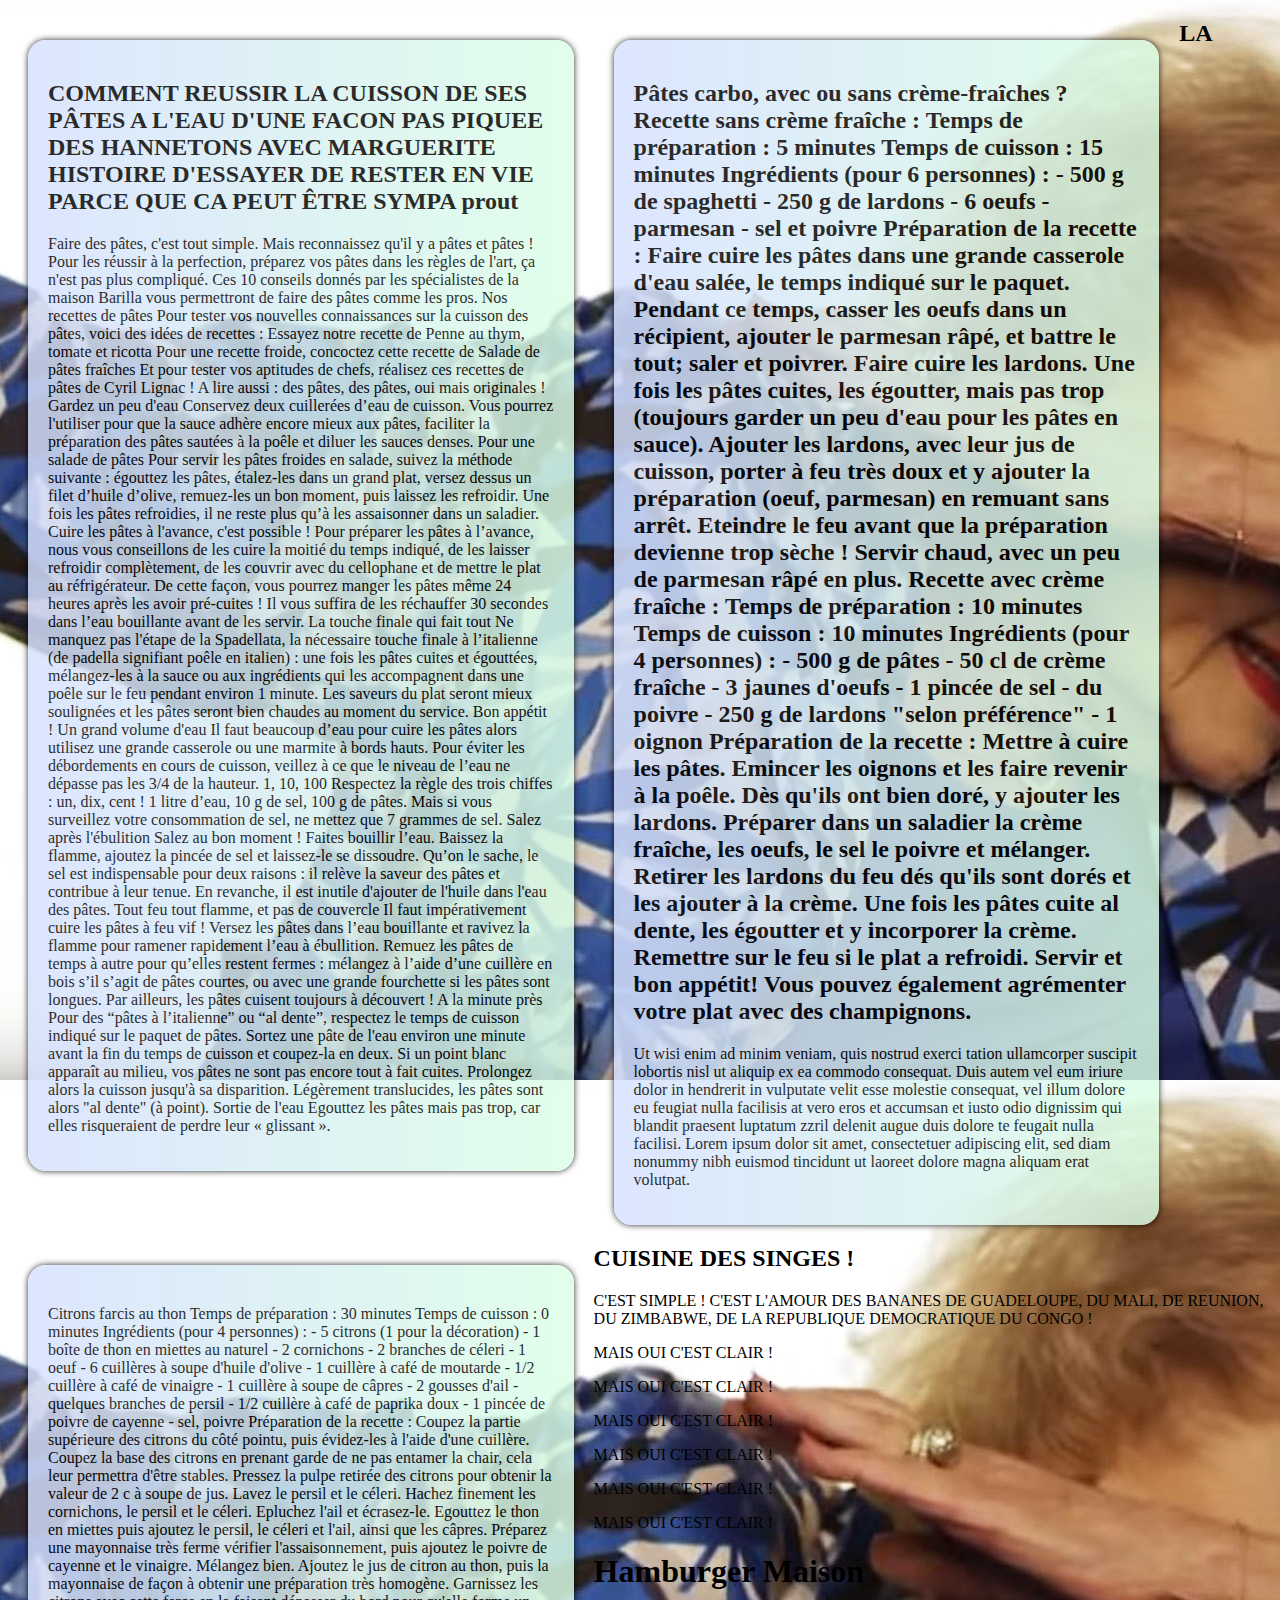
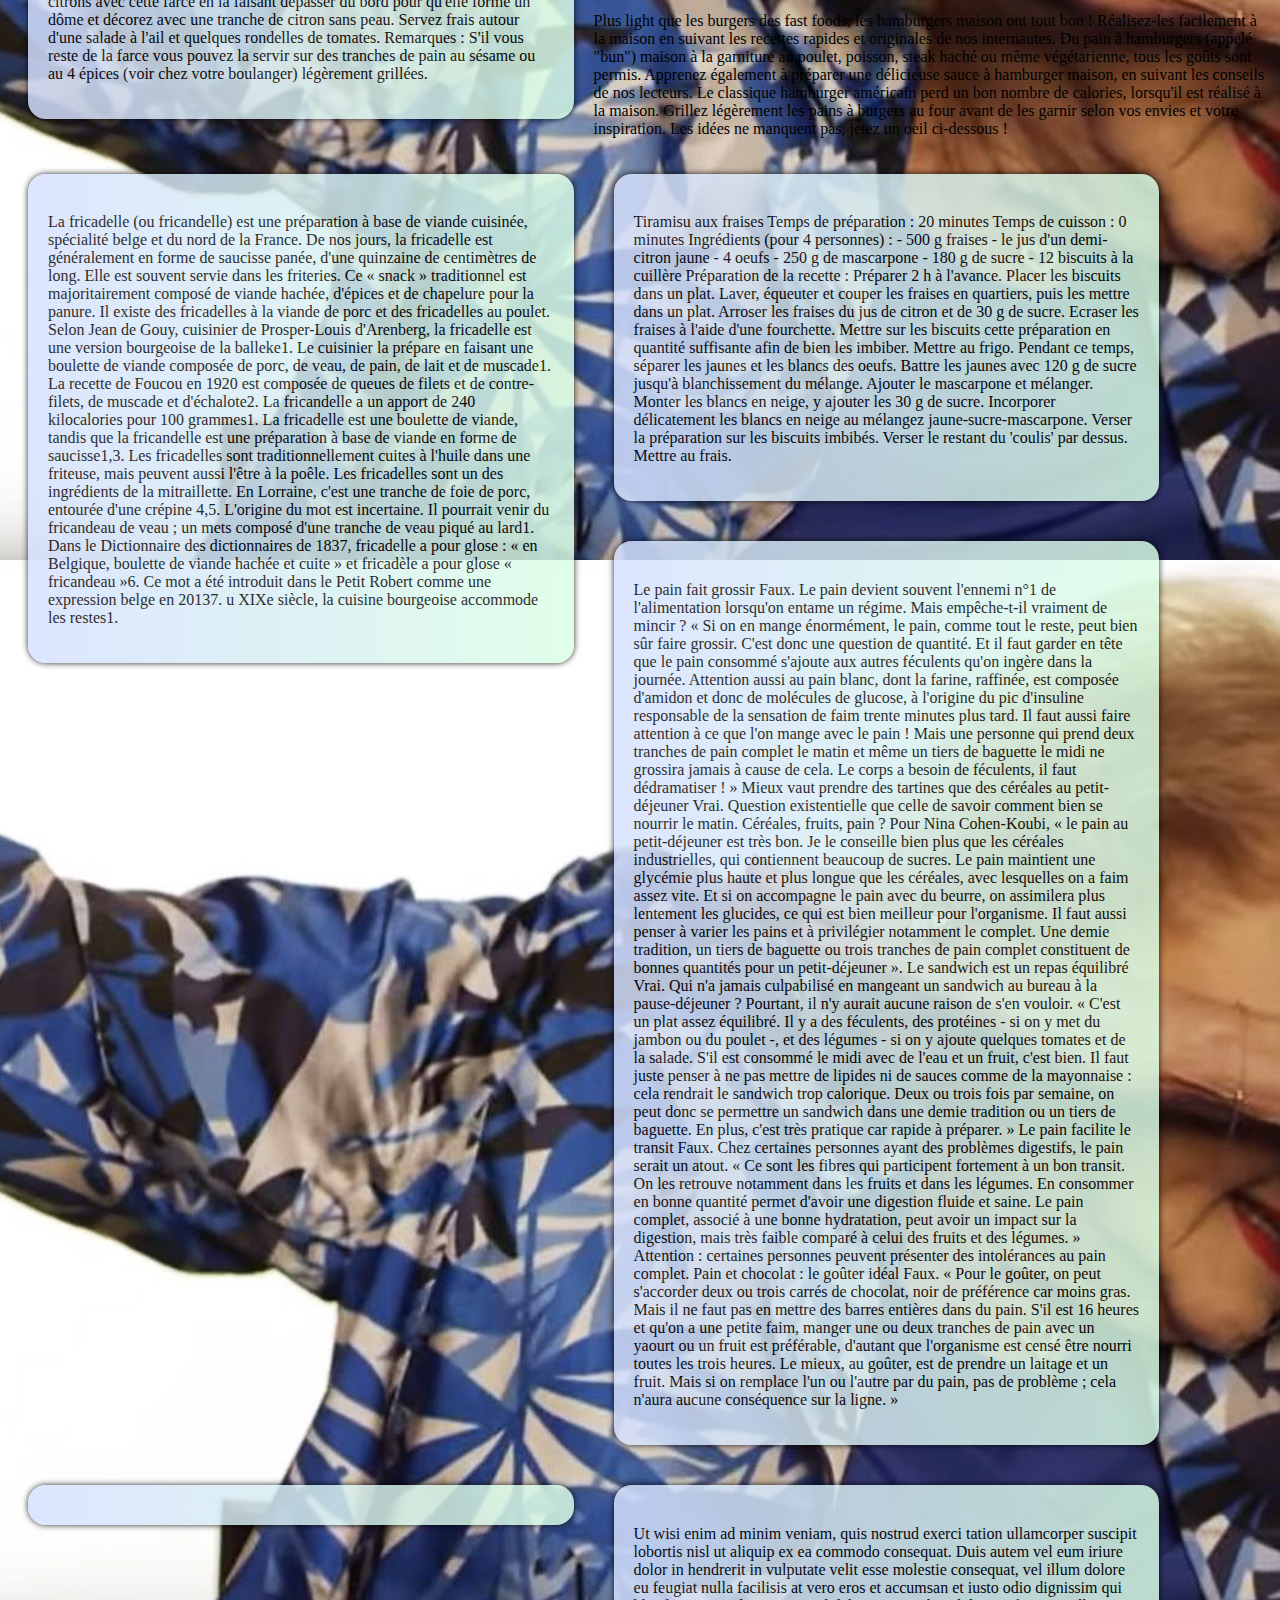
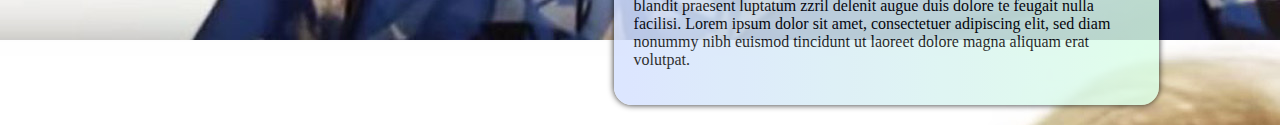
<file: cuisine.html>
<!DOCTYPE html>
<html>
  <head>
    <meta charset="UTF-8">
    <title>Cuisine</title>
    <link rel="stylesheet" type="text/css" href="style.css">
  </head>
  <body>
  	<div id="news">
<! --- PARTIE DE NIONION-->	
		<h2>
						
COMMENT REUSSIR LA CUISSON DE SES PÂTES A L'EAU D'UNE FACON PAS PIQUEE DES HANNETONS AVEC MARGUERITE HISTOIRE D'ESSAYER DE RESTER EN VIE PARCE QUE CA PEUT ÊTRE SYMPA
            prout
		</h2>
		<p>


Faire des pâtes, c'est tout simple. Mais reconnaissez qu'il y a pâtes et pâtes ! Pour les réussir à la perfection, préparez vos pâtes dans les règles de l'art, ça n'est pas plus compliqué. Ces 10 conseils donnés par les spécialistes de la maison Barilla vous permettront de faire des pâtes comme les pros.
Nos recettes de pâtes

Pour tester vos nouvelles connaissances sur la cuisson des pâtes, voici des idées de recettes : 

Essayez notre recette de Penne au thym, tomate et ricotta 

Pour une recette froide, concoctez cette recette de Salade de pâtes fraîches 

Et pour tester vos aptitudes de chefs, réalisez ces recettes de pâtes de Cyril Lignac ! 

A lire aussi : des pâtes, des pâtes, oui mais originales !

Gardez un peu d'eau

Conservez deux cuillerées d’eau de cuisson. Vous pourrez l'utiliser pour que la sauce adhère encore mieux aux pâtes, faciliter la préparation des pâtes sautées à la poêle et diluer les sauces denses.

Pour une salade de pâtes

Pour servir les pâtes froides en salade, suivez la méthode suivante : égouttez les pâtes, étalez-les dans un grand plat, versez dessus un filet d’huile d’olive, remuez-les un bon moment, puis laissez les refroidir. Une fois les pâtes refroidies, il ne reste plus qu’à les assaisonner dans un saladier.

Cuire les pâtes à l'avance, c'est possible !

Pour préparer les pâtes à l’avance, nous vous conseillons de les cuire la moitié du temps indiqué, de les laisser refroidir complètement, de les couvrir avec du cellophane et de mettre le plat au réfrigérateur. De cette façon, vous pourrez manger les pâtes même 24 heures après les avoir pré-cuites ! Il vous suffira de les réchauffer 30 secondes dans l’eau bouillante avant de les servir.

La touche finale qui fait tout

Ne manquez pas l'étape de la Spadellata, la nécessaire touche finale à l’italienne (de padella signifiant poêle en italien) : une fois les pâtes cuites et égouttées, mélangez-les à la sauce ou aux ingrédients qui les accompagnent dans une poêle sur le feu pendant environ 1 minute. Les saveurs du plat seront mieux soulignées et les pâtes seront bien chaudes au moment du service.
Bon appétit !

Un grand volume d'eau

Il faut beaucoup d’eau pour cuire les pâtes alors utilisez une grande casserole ou une marmite à bords hauts. Pour éviter les débordements en cours de cuisson, veillez à ce que le niveau de l’eau ne dépasse pas les 3/4 de la hauteur.

1, 10, 100

Respectez la règle des trois chiffes : un, dix, cent ! 1 litre d’eau, 10 g de sel, 100 g de pâtes. Mais si vous surveillez votre consommation de sel, ne mettez que 7 grammes de sel.

Salez après l'ébulition

Salez au bon moment ! Faites bouillir l’eau. Baissez la flamme, ajoutez la pincée de sel et
laissez-le se dissoudre. Qu’on le sache, le sel est indispensable pour deux raisons : il
relève la saveur des pâtes et contribue à leur tenue. En revanche, il est inutile d'ajouter de l'huile dans l'eau des pâtes.

Tout feu tout flamme, et pas de couvercle

Il faut impérativement cuire les pâtes à feu vif ! Versez les pâtes dans l’eau bouillante et ravivez la flamme pour ramener rapidement l’eau à ébullition. Remuez les pâtes de temps à autre pour qu’elles
restent fermes : mélangez à l’aide d’une cuillère en bois s’il s’agit de pâtes courtes, ou avec
une grande fourchette si les pâtes sont longues. Par ailleurs, les pâtes cuisent toujours à découvert !

A la minute près

Pour des “pâtes à l’italienne” ou “al dente”, respectez le temps de cuisson indiqué sur le paquet de pâtes. Sortez une pâte de l'eau environ une minute avant la fin du temps de cuisson et coupez-la en deux. Si un point blanc apparaît au milieu, vos pâtes ne sont pas encore tout à fait cuites. Prolongez alors la cuisson jusqu'à sa disparition. Légèrement translucides, les pâtes sont alors "al dente" (à point).

Sortie de l'eau

Egouttez les pâtes mais pas trop, car elles risqueraient de perdre leur « glissant ».
		</p>

<! --- FIN DE LA PARTIE DE NIONION-->	
	</div>


	<div id="news">
<! --- PARTIE DE MACHE-->		
		<h2>
Pâtes carbo, avec ou sans crème-fraîches ?


Recette sans crème fraîche :

Temps de préparation : 5 minutes
Temps de cuisson : 15 minutes 
Ingrédients (pour 6 personnes) : - 500 g de spaghetti
- 250 g de lardons
- 6 oeufs
- parmesan
- sel et poivre
Préparation de la recette :
Faire cuire les pâtes dans une grande casserole d'eau salée, le temps indiqué sur le paquet. 
Pendant ce temps, casser les oeufs dans un récipient, ajouter le parmesan râpé, et battre le tout; saler et poivrer.
Faire cuire les lardons.
Une fois les pâtes cuites, les égoutter, mais pas trop (toujours garder un peu d'eau pour les pâtes en sauce). 
Ajouter les lardons, avec leur jus de cuisson, porter à feu très doux et y ajouter la préparation (oeuf, parmesan) en remuant sans arrêt.
Eteindre le feu avant que la préparation devienne trop sèche !
Servir chaud, avec un peu de parmesan râpé en plus.

Recette avec crème fraîche :

Temps de préparation : 10 minutes
Temps de cuisson : 10 minutes 
Ingrédients (pour 4 personnes) : - 500 g de pâtes
- 50 cl de crème fraîche 
- 3 jaunes d'oeufs
- 1 pincée de sel
- du poivre
- 250 g de lardons "selon préférence"
- 1 oignon
Préparation de la recette :
Mettre à cuire les pâtes.
Emincer les oignons et les faire revenir à la poêle. Dès qu'ils ont bien doré, y ajouter les lardons.
Préparer dans un saladier la crème fraîche, les oeufs, le sel le poivre et mélanger.
Retirer les lardons du feu dés qu'ils sont dorés et les ajouter à la crème.
Une fois les pâtes cuite al dente, les égoutter et y incorporer la crème.
Remettre sur le feu si le plat a refroidi.
Servir et bon appétit!
Vous pouvez également agrémenter votre plat avec des champignons.




		</h2>



		<p>
			Ut wisi enim ad minim veniam, quis nostrud exerci tation ullamcorper suscipit lobortis nisl ut aliquip ex ea commodo consequat. Duis autem vel eum iriure dolor in hendrerit in vulputate velit esse molestie consequat, vel illum dolore eu feugiat nulla facilisis at vero eros et accumsan et iusto odio dignissim qui blandit praesent luptatum zzril delenit augue duis dolore te feugait nulla facilisi. Lorem ipsum dolor sit amet, consectetuer adipiscing elit, sed diam nonummy nibh euismod tincidunt ut laoreet dolore magna aliquam erat volutpat.
		</p>

	</div>
	
<! --- FIN DE LA PARTIE DE MACHE-->		


<! --- PARTIE DE ODOUX DESBONNETS DE BAIN-->		
		  	<div id="news">
	<h2>

		</h2>

	

		<p>
			Citrons farcis au thon

Temps de préparation : 30 minutes
Temps de cuisson : 0 minutes 
Ingrédients (pour 4 personnes) : 
- 5 citrons (1 pour la décoration)
- 1 boîte de thon en miettes au naturel
- 2 cornichons
- 2 branches de céleri
- 1 oeuf
- 6 cuillères à soupe d'huile d'olive
- 1 cuillère à café de moutarde
- 1/2 cuillère à café de vinaigre
- 1 cuillère à soupe de câpres
- 2 gousses d'ail
- quelques branches de persil
- 1/2 cuillère à café de paprika doux
- 1 pincée de poivre de cayenne
- sel, poivre

Préparation de la recette :

Coupez la partie supérieure des citrons du côté pointu, puis évidez-les à l'aide d'une cuillère.
Coupez la base des citrons en prenant garde de ne pas entamer la chair, cela leur permettra d'être stables.
Pressez la pulpe retirée des citrons pour obtenir la valeur de 2 c à soupe de jus.
Lavez le persil et le céleri. Hachez finement les cornichons, le persil et le céleri. Epluchez l'ail et écrasez-le.
Egouttez le thon en miettes puis ajoutez le persil, le céleri et l'ail, ainsi que les câpres.
Préparez une mayonnaise très ferme vérifier l'assaisonnement, puis ajoutez le poivre de cayenne et le vinaigre. Mélangez bien.
Ajoutez le jus de citron au thon, puis la mayonnaise de façon à obtenir une préparation très homogène.
Garnissez les citrons avec cette farce en la faisant dépasser du bord pour qu'elle forme un dôme et décorez avec une tranche de citron sans peau.
Servez frais autour d'une salade à l'ail et quelques rondelles de tomates.
Remarques :
S'il vous reste de la farce vous pouvez la servir sur des tranches de pain au sésame ou au 4 épices (voir chez votre boulanger) légèrement grillées.



		</p>

	</div>

<! --- FIN DE LA PARTIE DE ODOUX DESBONNETS DE BAIN-->		



	  		
	  		

<! --- PARTIE DE NEEEED OVERWATCH-->		


<h2>LA CUISINE DES SINGES !</h2>

<div><p>C'EST SIMPLE ! C'EST L'AMOUR DES BANANES DE GUADELOUPE, DU MALI, DE REUNION, DU ZIMBABWE, DE LA REPUBLIQUE DEMOCRATIQUE DU CONGO !</p></div>

<div><p>MAIS OUI C'EST CLAIR !</p>
<p>MAIS OUI C'EST CLAIR !</p>
<p>MAIS OUI C'EST CLAIR !</p>
<p>MAIS OUI C'EST CLAIR !</p>
<p>MAIS OUI C'EST CLAIR !</p>
<p>MAIS OUI C'EST CLAIR !</p></div>

<! --- FIN DE LA NEEEED-->



<! --- PARTIE DE CLEMEEEEEENT-->		
	
	<h1>Hamburger Maison</h1>

	<p>Plus light que les burgers des fast foods, les hamburgers maison ont tout bon ! Réalisez-les facilement à la maison en suivant les recettes rapides et originales de nos internautes. Du pain à hamburgers (appelé "bun") maison à la garniture au poulet, poisson, steak haché ou même végétarienne, tous les goûts sont permis. Apprenez également à préparer une délicieuse sauce à hamburger maison, en suivant les conseils de nos lecteurs. Le classique hamburger américain perd un bon nombre de calories, lorsqu'il est réalisé à la maison. Grillez légèrement les pains à burgers au four avant de les garnir selon vos envies et votre inspiration. Les idées ne manquent pas, jetez un oeil ci-dessous ! </p>



<! --- FIN DE LA PARTIE DE CLEMEEEEENT-->		






<! --- PARTIE DE GUILLAUME LOLMDRIER-->		
		<div id="news"><h2>

		</h2>



		<p>La fricadelle (ou fricandelle) est une préparation à base de viande cuisinée, spécialité belge et du nord de la France. De nos jours, la fricadelle est généralement en forme de saucisse panée, d'une quinzaine de centimètres de long. Elle est souvent servie dans les friteries.

Ce « snack » traditionnel est majoritairement composé de viande hachée, d'épices et de chapelure pour la panure. Il existe des fricadelles à la viande de porc et des fricadelles au poulet.

Selon Jean de Gouy, cuisinier de Prosper-Louis d'Arenberg, la fricadelle est une version bourgeoise de la balleke1. Le cuisinier la prépare en faisant une boulette de viande composée de porc, de veau, de pain, de lait et de muscade1. La recette de Foucou en 1920 est composée de queues de filets et de contre-filets, de muscade et d'échalote2.

La fricandelle a un apport de 240 kilocalories pour 100 grammes1.

La fricadelle est une boulette de viande, tandis que la fricandelle est une préparation à base de viande en forme de saucisse1,3.

Les fricadelles sont traditionnellement cuites à l'huile dans une friteuse, mais peuvent aussi l'être à la poêle. Les fricadelles sont un des ingrédients de la mitraillette.

En Lorraine, c'est une tranche de foie de porc, entourée d'une crépine 4,5.

L'origine du mot est incertaine. Il pourrait venir du fricandeau de veau ; un mets composé d'une tranche de veau piqué au lard1.

Dans le Dictionnaire des dictionnaires de 1837, fricadelle a pour glose : « en Belgique, boulette de viande hachée et cuite » et fricadèle a pour glose « fricandeau »6.

Ce mot a été introduit dans le Petit Robert comme une expression belge en 20137.

u XIXe siècle, la cuisine bourgeoise accommode les restes1.
		  	
		</p>
</div>

<! --- FIN DE LA PARTIE DE GUILLAUME LOLMDRIER-->		
	
		
		
			
                    
                
<! --- PARTIE DE CHLOE CHAGASSE-->		
	<div id="news">	
	<h2>

		</h2>
                


		<p>

			Tiramisu aux fraises

Temps de préparation : 20 minutes
Temps de cuisson : 0 minutes 
Ingrédients (pour 4 personnes) :
 - 500 g fraises
- le jus d'un demi-citron jaune
- 4 oeufs
- 250 g de mascarpone
- 180 g de sucre
- 12 biscuits à la cuillère
Préparation de la recette :

Préparer 2 h à l'avance.
Placer les biscuits dans un plat. Laver, équeuter et couper les fraises en quartiers, puis les mettre dans un plat.
Arroser les fraises du jus de citron et de 30 g de sucre. Ecraser les fraises à l'aide d'une fourchette. Mettre sur les biscuits cette préparation en quantité suffisante afin de bien les imbiber. Mettre au frigo.
Pendant ce temps, séparer les jaunes et les blancs des oeufs. Battre les jaunes avec 120 g de sucre jusqu'à blanchissement du mélange. Ajouter le mascarpone et mélanger.
Monter les blancs en neige, y ajouter les 30 g de sucre. Incorporer délicatement les blancs en neige au mélangez jaune-sucre-mascarpone. Verser la préparation sur les biscuits imbibés. 
Verser le restant du 'coulis' par dessus. Mettre au frais.


		</p>

	</div>

<! --- FIN DE LA PARTIE DE CHAGASSE-->		
	

  


<! --- PARTIE DE THOMAS AGNEAU-->		
	<div id="news">		
<h2>

		</h2>



		<p>
			Le pain fait grossir

Faux. Le pain devient souvent l'ennemi n°1 de l'alimentation lorsqu'on entame un régime. Mais empêche-t-il vraiment de mincir ? « Si on en mange énormément, le pain, comme tout le reste, peut bien sûr faire grossir. C'est donc une question de quantité. Et il faut garder en tête que le pain consommé s'ajoute aux autres féculents qu'on ingère dans la journée. Attention aussi au pain blanc, dont la farine, raffinée, est composée d'amidon et donc de molécules de glucose, à l'origine du pic d'insuline responsable de la sensation de faim trente minutes plus tard. Il faut aussi faire attention à ce que l'on mange avec le pain ! Mais une personne qui prend deux tranches de pain complet le matin et même un tiers de baguette le midi ne grossira jamais à cause de cela. Le corps a besoin de féculents, il faut dédramatiser ! »

Mieux vaut prendre des tartines que des céréales au petit-déjeuner

Vrai. Question existentielle que celle de savoir comment bien se nourrir le matin. Céréales, fruits, pain ? Pour Nina Cohen-Koubi, « le pain au petit-déjeuner est très bon. Je le conseille bien plus que les céréales industrielles, qui contiennent beaucoup de sucres. Le pain maintient une glycémie plus haute et plus longue que les céréales, avec lesquelles on a faim assez vite. Et si on accompagne le pain avec du beurre, on assimilera plus lentement les glucides, ce qui est bien meilleur pour l'organisme. Il faut aussi penser à varier les pains et à privilégier notamment le complet. Une demie tradition, un tiers de baguette ou trois tranches de pain complet constituent de bonnes quantités pour un petit-déjeuner ».

Le sandwich est un repas équilibré

Vrai. Qui n'a jamais culpabilisé en mangeant un sandwich au bureau à la pause-déjeuner ? Pourtant, il n'y aurait aucune raison de s'en vouloir. « C'est un plat assez équilibré. Il y a des féculents, des protéines - si on y met du jambon ou du poulet -, et des légumes - si on y ajoute quelques tomates et de la salade. S'il est consommé le midi avec de l'eau et un fruit, c'est bien. Il faut juste penser à ne pas mettre de lipides ni de sauces comme de la mayonnaise : cela rendrait le sandwich trop calorique. Deux ou trois fois par semaine, on peut donc se permettre un sandwich dans une demie tradition ou un tiers de baguette. En plus, c'est très pratique car rapide à préparer. »

Le pain facilite le transit

Faux. Chez certaines personnes ayant des problèmes digestifs, le pain serait un atout. « Ce sont les fibres qui participent fortement à un bon transit. On les retrouve notamment dans les fruits et dans les légumes. En consommer en bonne quantité permet d'avoir une digestion fluide et saine. Le pain complet, associé à une bonne hydratation, peut avoir un impact sur la digestion, mais très faible comparé à celui des fruits et des légumes. » Attention : certaines personnes peuvent présenter des intolérances au pain complet.

Pain et chocolat : le goûter idéal

Faux. « Pour le goûter, on peut s'accorder deux ou trois carrés de chocolat, noir de préférence car moins gras. Mais il ne faut pas en mettre des barres entières dans du pain. S'il est 16 heures et qu'on a une petite faim, manger une ou deux tranches de pain avec un yaourt ou un fruit est préférable, d'autant que l'organisme est censé être nourri toutes les trois heures. Le mieux, au goûter, est de prendre un laitage et un fruit. Mais si on remplace l'un ou l'autre par du pain, pas de problème ; cela n'aura aucune conséquence sur la ligne. »
		</p>
</div>

<! --- FIN DE LA PARTIE DE THOMAS AGNEAU-->		
<div id="news">
	
</div>

  	


<! --- PARTIE DE ZERPSED MDR JPP DE TOI FLANTIER MDRRRRRRRRRRRRRRRRRRRRRRRRRRRRR TROP DES BARRES ENCULAY DE RIRE LOL JPP :emojipleurederire: -->		
	<div id="news">
	<h2>

		</h2>



		<p>

			Ut wisi enim ad minim veniam, quis nostrud exerci tation ullamcorper suscipit lobortis nisl ut aliquip ex ea commodo consequat. Duis autem vel eum iriure dolor in hendrerit in vulputate velit esse molestie consequat, vel illum dolore eu feugiat nulla facilisis at vero eros et accumsan et iusto odio dignissim qui blandit praesent luptatum zzril delenit augue duis dolore te feugait nulla facilisi. Lorem ipsum dolor sit amet, consectetuer adipiscing elit, sed diam nonummy nibh euismod tincidunt ut laoreet dolore magna aliquam erat volutpat.
		</p>
</div>

<! --- FIN DE LA PARTIE DE ZERPSED-->	

  </body>
</html>
</file>
<file: style.css>
.res {
    width: 100%;
    height: auto;
}
#container
{
	margin: 0 30px;
<<<<<<< HEAD
=======
	background: #pink;
}
body{
    background-image: url(bg.jpg);
>>>>>>> 1f2ba2d6f7d08499c6ff5153709a0e732cb79175
}
#header
{
	background: #ccc;
	padding: 20px;
    background-image: url(bg.jpg);
}

#header h1 { margin: 0; }

#navigation
{
	float: left;
	width: 100%;
	background: #pink;
    background-image: url(bg.jpg);
}

#navigation ul
{
	margin: 0;
	padding: 0;
}

#navigation ul li
{
	list-style-type: none;
	display: inline;
}

#navigation li a
{
	display: block;
	float: left;
	padding: 5px 10px;
	color: #pink;
	text-decoration: none;
	border-right: 1px solid #fff;
    background-image: url(bg.jpg);
}

#navigation li a:hover { background:green; }

#edito
{
	clear: left;
	padding: 20px;
	margin: 20px;
	-webkit-border-radius: 18px;
	border-radius: 18px;
	-webkit-box-shadow: 0px 0px 6px #000000;
	box-shadow: 0px 0px 6px #000000;
	background-image: -webkit-gradient(linear, left top, right top, from(#d6e1ff), to(#dbffe7));
	background-image: -webkit-linear-gradient(left, #d6e1ff, #dbffe7);
	background-image: linear-gradient(left, #d6e1ff, #dbffe7);
	-webkit-background-clip: padding-box;
	background-clip: padding-box;
	opacity: 0.83;
    background-image: url(bg.jpg);
}

#edito h2
{
	color:pink;
	font-size: 160%;
	margin: 0 0 .5em;
}

#news
{	
	float: left;
	width: 40%;
	padding: 20px;
	margin: 20px;
	-webkit-border-radius: 18px;
	border-radius: 18px;
	-webkit-box-shadow: 0px 0px 6px #000000;
	box-shadow: 0px 0px 6px #000000;
	background-image: -webkit-gradient(linear, left top, right top, from(#d6e1ff), to(#dbffe7));
	background-image: -webkit-linear-gradient(left, #d6e1ff, #dbffe7);
	background-image: linear-gradient(left, #d6e1ff, #dbffe7);
	-webkit-background-clip: padding-box;
	background-clip: padding-box;
	opacity: 0.83;
<<<<<<< HEAD
	color:cyan;
=======
    background-image: url("bg.jpg");
>>>>>>> 1f2ba2d6f7d08499c6ff5153709a0e732cb79175
}

#footer
{
	clear: both;
	background: #ccc;
	text-align: right;
	padding: 20px;
	height: 1%;
    background-image: url(bg.jpg);
}
body{
background:url(dab.jpg);
}
</file>
